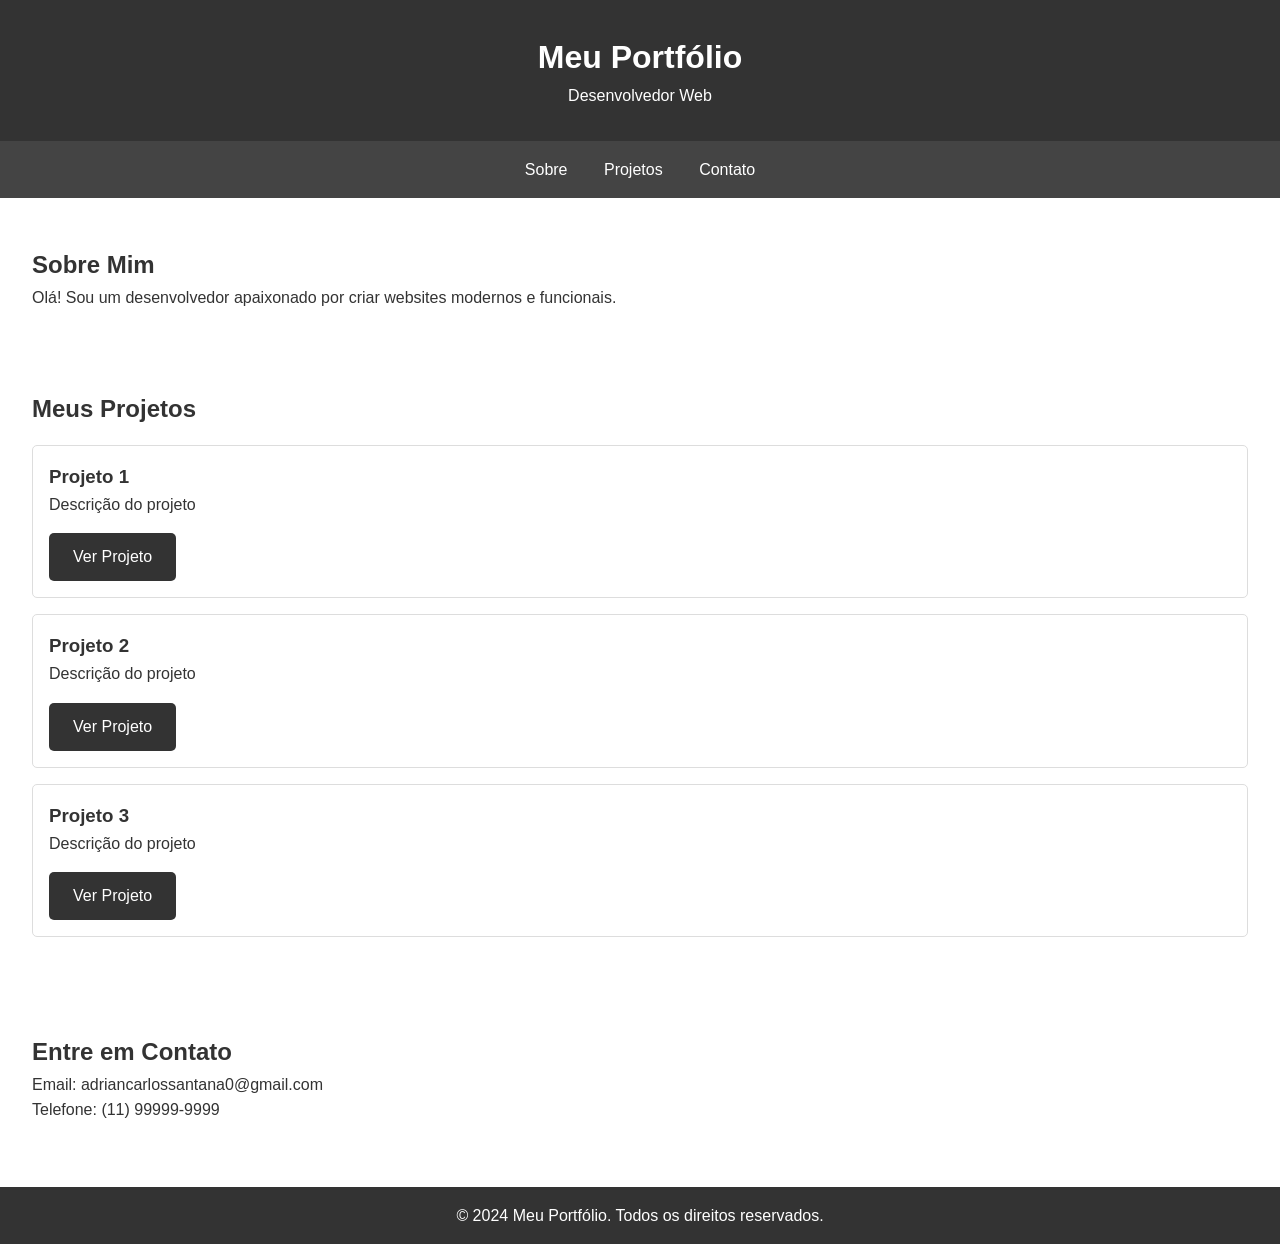
<file: index.html>
<!DOCTYPE html>
<html lang="pt-BR">
<head>
    <meta charset="UTF-8">
    <meta name="viewport" content="width=device-width, initial-scale=1.0">
    <title>Meu Portfólio</title>
    <link rel="stylesheet" href="styles.css">
</head>
<body>
    <header>
        <h1>Meu Portfólio</h1>
        <p>Desenvolvedor Web</p>
    </header>
    
    <nav>
        <a href="#sobre">Sobre</a>
        <a href="#projetos">Projetos</a>
        <a href="#contato">Contato</a>
    </nav>
    
    <section id="sobre">
        <h2>Sobre Mim</h2>
        <p>Olá! Sou um desenvolvedor apaixonado por criar websites modernos e funcionais.</p>
    </section>
    
    <section id="projetos">
        <h2>Meus Projetos</h2>
        <div class="project">
            <h3>Projeto 1</h3>
            <p>Descrição do projeto</p>
            <a href="./projetos/projeto1/" class="btn-ver-projeto">Ver Projeto</a>
        </div>
        <div class="project">
            <h3>Projeto 2</h3>
            <p>Descrição do projeto</p>
            <a href="./projetos/projeto2/" class="btn-ver-projeto">Ver Projeto</a>
        </div>
         <div class="project">
            <h3>Projeto 3</h3>
            <p>Descrição do projeto</p>
            <a href="./projetos/projeto3/" class="btn-ver-projeto">Ver Projeto</a>
        </div>
    </section>
    
    <section id="contato">
        <h2>Entre em Contato</h2>
        <p>Email: adriancarlossantana0@gmail.com</p>
        <p>Telefone: (11) 99999-9999</p>
    </section>
    
    <footer>
        <p>&copy; 2024 Meu Portfólio. Todos os direitos reservados.</p>
    </footer>
</body>
</html>
</file>
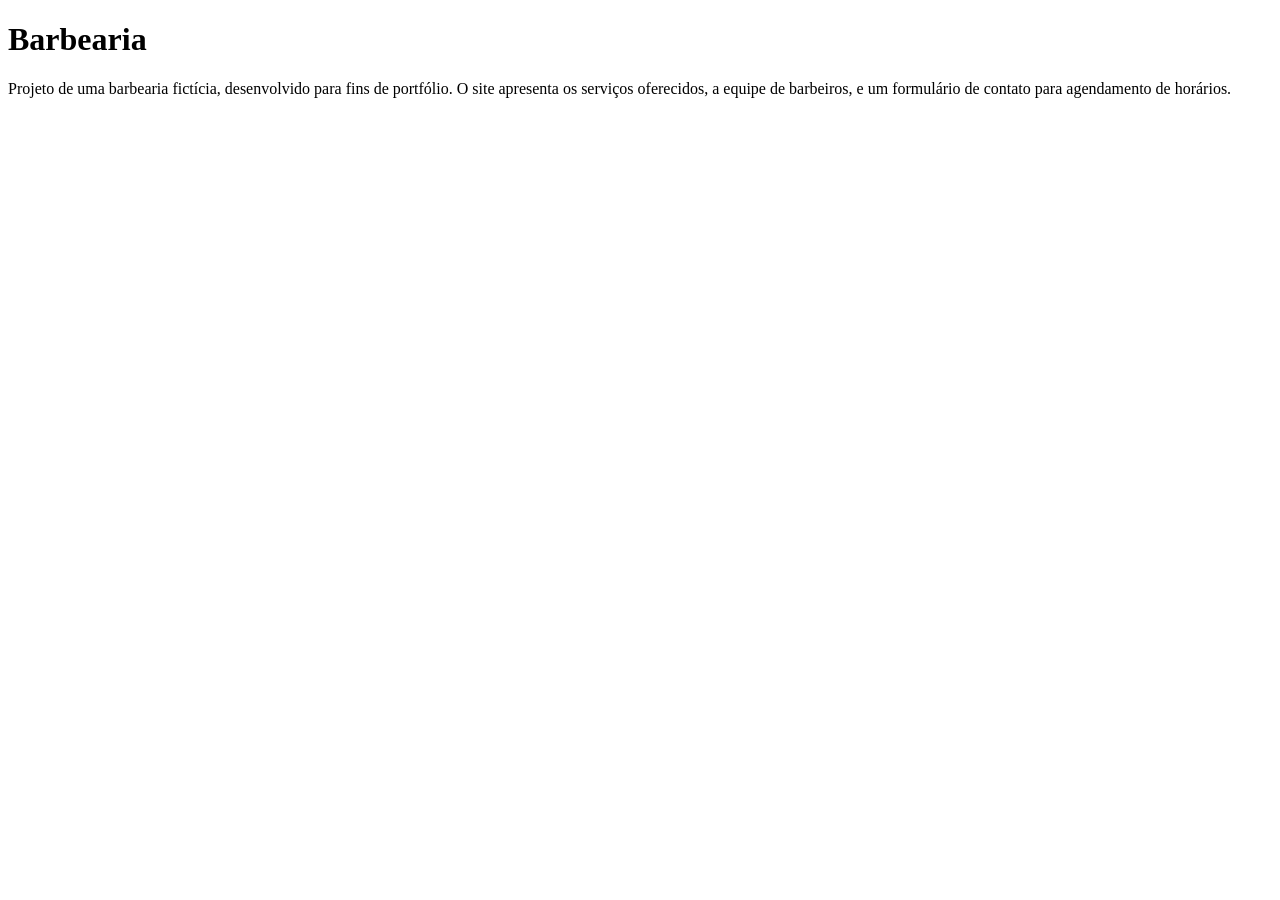
<file: projeto1/index.html>
<!DOCTYPE html>
<html lang="en">
<head>
    <meta charset="UTF-8">
    <meta name="viewport" content="width=device-width, initial-scale=1.0">
    <title>barbearia</title>
</head>
<body>
    <h1>Barbearia</h1>
    <p>Projeto de uma barbearia fictícia, desenvolvido para fins de portfólio. O site apresenta os serviços oferecidos, a equipe de barbeiros, e um formulário de contato para agendamento de horários.</p>
</body>
</html>
</file>
<file: styles.css>
* {
            margin: 0;
            padding: 0;
            box-sizing: border-box;
        }
        
        body {
            font-family: Arial, sans-serif;
            line-height: 1.6;
            color: #333;
        }
        
        header {
            background: #333;
            color: white;
            padding: 2rem;
            text-align: center;
        }
        
        nav {
            background: #444;
            padding: 1rem;
            text-align: center;
        }
        
        nav a {
            color: white;
            margin: 0 1rem;
            text-decoration: none;
        }
        
        section {
            padding: 2rem;
            margin: 1rem 0;
        }
        
        .project {
            border: 1px solid #ddd;
            padding: 1rem;
            margin: 1rem 0;
            border-radius: 5px;
        }

        .btn-ver-projeto {
            display: inline-block;
            margin-top: 1rem;
            padding: 0.7rem 1.5rem;
            background-color: #333;
            color: white;
            text-decoration: none;
            border-radius: 5px;
            transition: background-color 0.3s;
        }

        .btn-ver-projeto:hover {
            background-color: #555;
        }
        
        footer {
            background: #333;
            color: white;
            text-align: center;
            padding: 1rem;
            margin-top: 2rem;
        }
</file>
